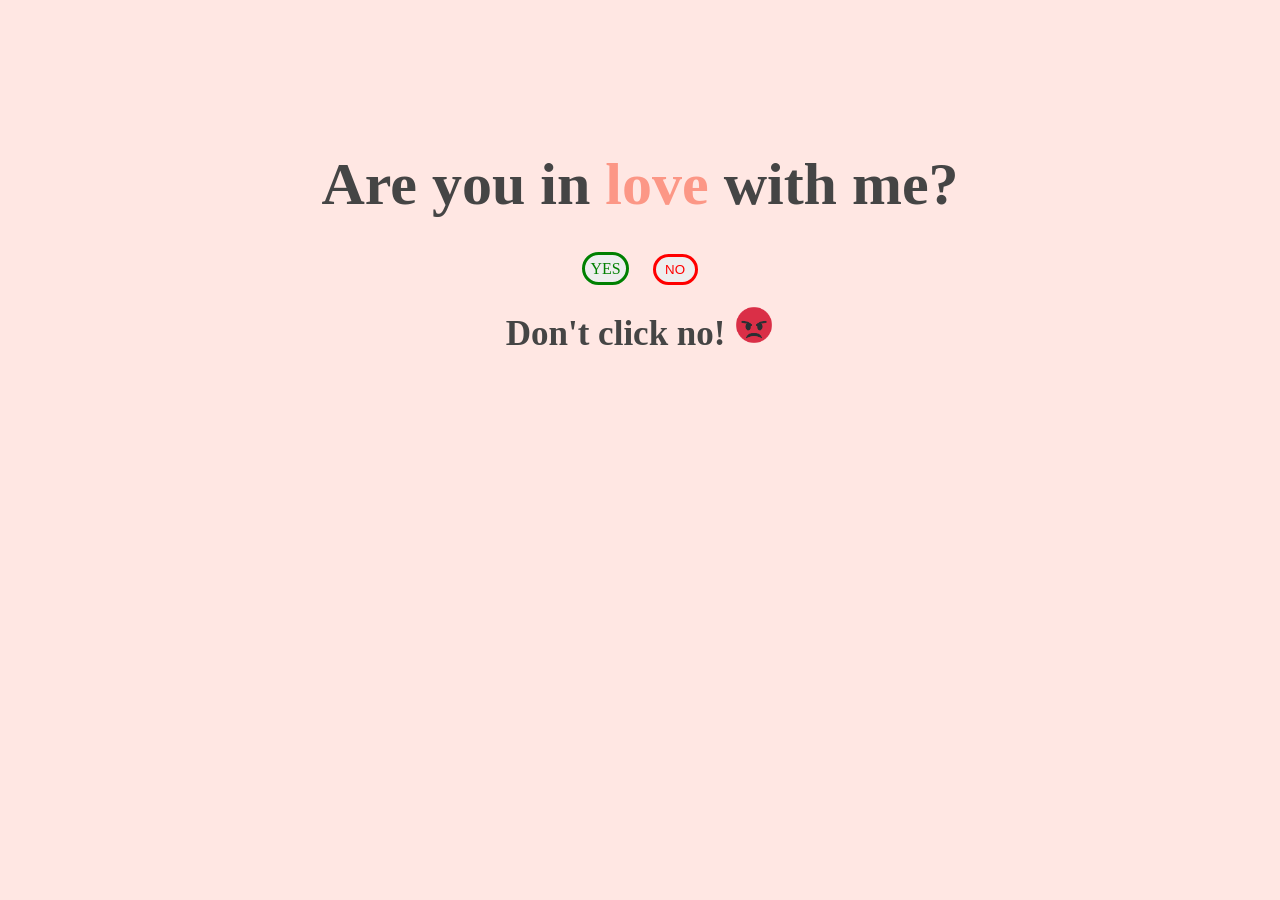
<file: index.html>
<!DOCTYPE html>
<html lang="en">
<head>
    <meta charset="UTF-8">
    <meta name="viewport" content="width=device-width, initial-scale=1.0">
    <title>My Love</title>
    <link rel="stylesheet" href="style.css">
</head>
<body>
    <div class="container">
        <div class="love">
            <h1>Are you in <span>love</span> with me?</h1>
            <a id="yes" href="yes.html">YES</a>
            <button id="no" onclick="clicked()">NO</button>
        </div>
        <h2 id="noo">Don't click no! </h2>
        <img id="img1" src="angry1.png" width="40px" height="40px">
    </div>
    <script src="index.js"></script>
</body>
</html>
</file>
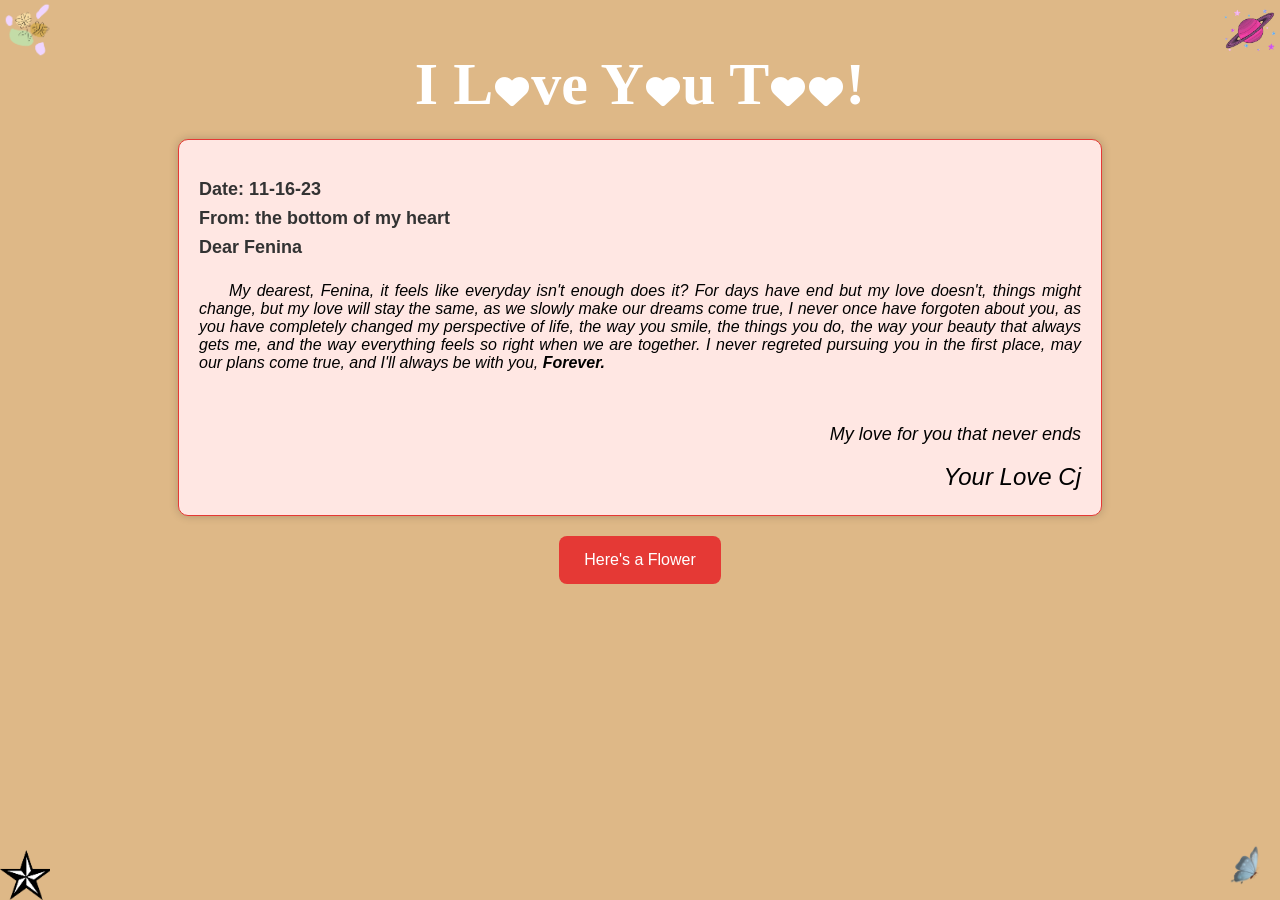
<file: yes.html>
<!DOCTYPE html>
<html lang="en">
<head>
    <meta charset="UTF-8">
    <meta name="viewport" content="width=device-width, initial-scale=1.0">
    <title>Document</title>
    <link rel="stylesheet" href="yes.css">
    <link rel="stylesheet" href="https://cdnjs.cloudflare.com/ajax/libs/font-awesome/6.4.2/css/all.min.css" integrity="sha512-z3gLpd7yknf1YoNbCzqRKc4qyor8gaKU1qmn+CShxbuBusANI9QpRohGBreCFkKxLhei6S9CQXFEbbKuqLg0DA==" crossorigin="anonymous" referrerpolicy="no-referrer" />
</head>
<body>
    <div class="corner-container">
        <div class="corner-image top-left"></div>
        <div class="corner-image top-right"></div>
        <div class="corner-image bottom-left"></div>
        <div class="corner-image bottom-right"></div>
        <div id="center">
            <h1>I L<i class="fa-solid fa-heart"></i>ve Y<i class="fa-solid fa-heart"></i>u T<i class="fa-solid fa-heart"></i><i class="fa-solid fa-heart"></i>!</h1>
            <div class="Letter" id="letter">
                <h2>
                    Date: 11-16-23 <br>
                    From: the bottom of my heart <br>
                    Dear Fenina
                </h2>
                <p id="second">My dearest, Fenina, it feels like everyday isn't enough does it? For days have end but my love doesn't, things might change, but my love will stay the same, as we slowly make our dreams come true, I never once have forgoten about you, as you have completely changed my perspective of life, the way you smile, the things you do, the way your beauty that always gets me, and the way everything feels so right when we are together. I never regreted pursuing you in the first place, may our plans come true, and I'll always be with you, <strong>Forever.</strong>
                </p>
                <br>
                <p id="third">
                    My love for you that never ends
                </p>
                <p id="last">
                    Your Love Cj
                </p>
            </div>
            <div class="button-container">
                <a href="https://jitenderji1137.github.io/zee5apidata/Flower" target="_blank" class="niche-button">Here's a Flower</a>
            </div>
        </div>
    </div> 
</body>
</html>
</file>
<file: style.css>
* {
    padding: 0;
    margin: 0;
}

.container {
    height: 100vh;
    width: 100vw;
    color: hsl(0, 0%, 27%);
    background: #ffe7e3;
    text-align: center;
}

h1 {
    font-size: 60px;
    margin-bottom: 30px;
}

h2 {
    margin-top: 20px;
    font-size: 35px;
}

.love {
    padding-top: 150px;
}

.love span {
    color: #fc9786;
}

.love a, button {
    text-decoration: none;
    background: #eee;
    width: 45px;
    padding: 5px;
    margin: 5px 10px;
    border: 3px solid;
    border-radius: 30px;
    cursor: pointer;
    position: relative;
}

#yes {
    color: green;
}

#no {
    color: red;
}

img {
    margin-top: 15px;
}

img, h2 {
    display: inline;
    justify-content: center;
}
</file>
<file: yes.css>
body, html {
    padding: 0;
    margin: 0;
    height: 100%;
}

body {
    background-color: burlywood;
}

.corner-container {
    position: relative;
    width: 100%;
    height: 100%;
  }
  
.corner-image {
    width: 50px; 
    height: 50px;
    position: absolute;
    background-size: cover;
  }
  
.top-left {
    top: 0;
    left: 0;
    background-image: url('design1.png');
    width: 60px;
    height: 60px;
}
  
.top-right {
    top: 0;
    right: 0;
    background-image: url('planet.png');
    width: 60px;
    height: 60px;
}
  
.bottom-left {
    bottom: 0;
    left: 0;
    background-image: url('star.png');
}
  
.bottom-right {
    bottom: 0;
    right: 0;
    background-image: url('butterflyy.png'); 
    width: 70px;
    height: 70px;
}

i {
    font-size: 34px;
    margin: 2px;
}

#center {
    padding: 10px;
    justify-content: center;

}

h1 {
    font-size: 60px;
    color: white;
    text-align: center;
    margin-bottom: 0;
}

#letter {
    width: 70%;
    height: 50%;
    margin: 20px auto;
    padding: 20px;
    padding-bottom: 0;
    background-color: #ffe7e3;
    border: 1px solid #e53935;
    border-radius: 10px;
    box-shadow: 0 0 10px rgb(0, 0, 0, 0.2);
    font-family: Arial, Helvetica, sans-serif;
}

#letter h2 {
    font-size: 18px;
    line-height: 1.6;
    color: #333;
}

#second {
    text-align: justify;
    margin-top: 20px;
    font-style: italic;
    text-indent: 30px;
}

#third {
    font-style: italic;
    font-size: large;
    text-align: right;
}

#last {
    margin-top: 5px;
    font-style: italic;
    font-size: x-large;
    text-align: right;
}

.button-container {
    text-align: center;
  }

  .niche-button {
    display: inline-block;
    padding: 15px 25px;
    background-color: #e53935; /* Button background color */
    color: #fff; /* Text color */
    text-decoration: none;
    font-size: 16px;
    font-family: Arial, sans-serif;
    border-radius: 8px;
    border: none;
    cursor: pointer;
    transition: background-color 0.3s ease;
  }
</file>
